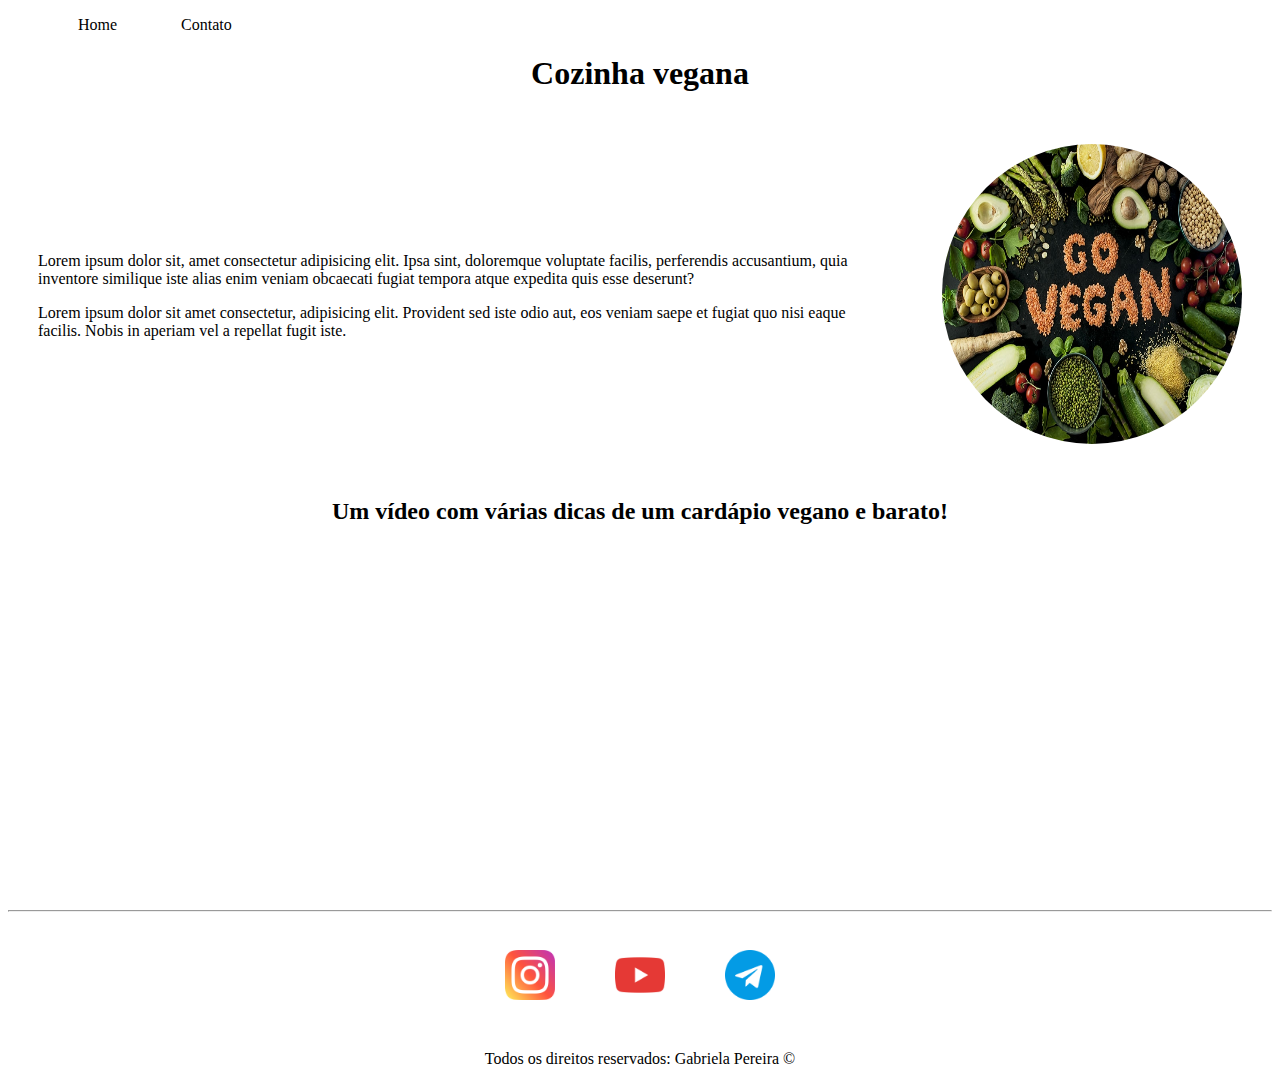
<file: index.html>
<!DOCTYPE html>
<html lang="pt-br">
<head>
    <meta charset="UTF-8">
    <meta name="viewport" content="width=device-width, initial-scale=1.0">
    <title>Cozinha vegana</title>
    <link rel="stylesheet" href="assets/css/style.css">
</head>
<body>
    <ul id="menu">
        <li>
            <a href="index.html"> Home</a>
        </li>
        <li>
            <a href="contato.html"> Contato</a>
        </li>
    </ul>
    
    <h1 class="center">Cozinha vegana</h1>
    <div class="container">
        <div class="p-30">
            <p class="justify">
                Lorem ipsum dolor sit, amet consectetur adipisicing elit. 
                Ipsa sint, doloremque voluptate facilis, perferendis accusantium, 
                quia inventore similique iste alias enim veniam obcaecati fugiat tempora atque expedita quis esse deserunt?
            </p>
    
            <p class="justify">
                Lorem ipsum dolor sit amet consectetur, 
                adipisicing elit. Provident sed iste odio aut, 
                eos veniam saepe et fugiat quo nisi eaque facilis. 
                Nobis in aperiam vel a repellat fugit iste.
            </p>
        </div>

        <div>
            <img class="br-50 wh-400 p-30" src="assets/img/foto_go_vegan.jpg" alt="Foto escrito 'go vegan'">
        </div>

    </div>


    <h2 class="center">Um vídeo com várias dicas de um cardápio vegano e barato!</h2>

    <div class="container mb-50">
        <iframe width="560" 
        height="315" 
        src="https://www.youtube.com/embed/TWzwsQW0-q8" frameborder="0" 
        allow="accelerometer; autoplay; clipboard-write; encrypted-media; gyroscope; picture-in-picture" 
        allowfullscreen>
        </iframe>
    </div>
    <hr>
    <footer>
        <div class="container">
            <a href="https://www.instagram.com/" target="_blank">
                <img class="tm-social p-30" src="assets/img/logo_instagram.png" 
                alt="Logo do Instagram">
            </a>

            <a href="https://www.youtube.com/" target="_blank">
                <img class="tm-social p-30" src="assets/img/logo_youtube.png" 
                alt="Logo do YouTube">
            </a>

            <a href="https://web.telegram.org/#/login" target="_blank">
                <img class="tm-social p-30" src="assets/img/logo_telegram.png" 
                alt="Logo do Telegram">
            </a>
            
        </div>
        
        <p class="center">
           Todos os direitos reservados: Gabriela Pereira &copy;
        </p>
    </footer>
    

</body>
</html>
</file>
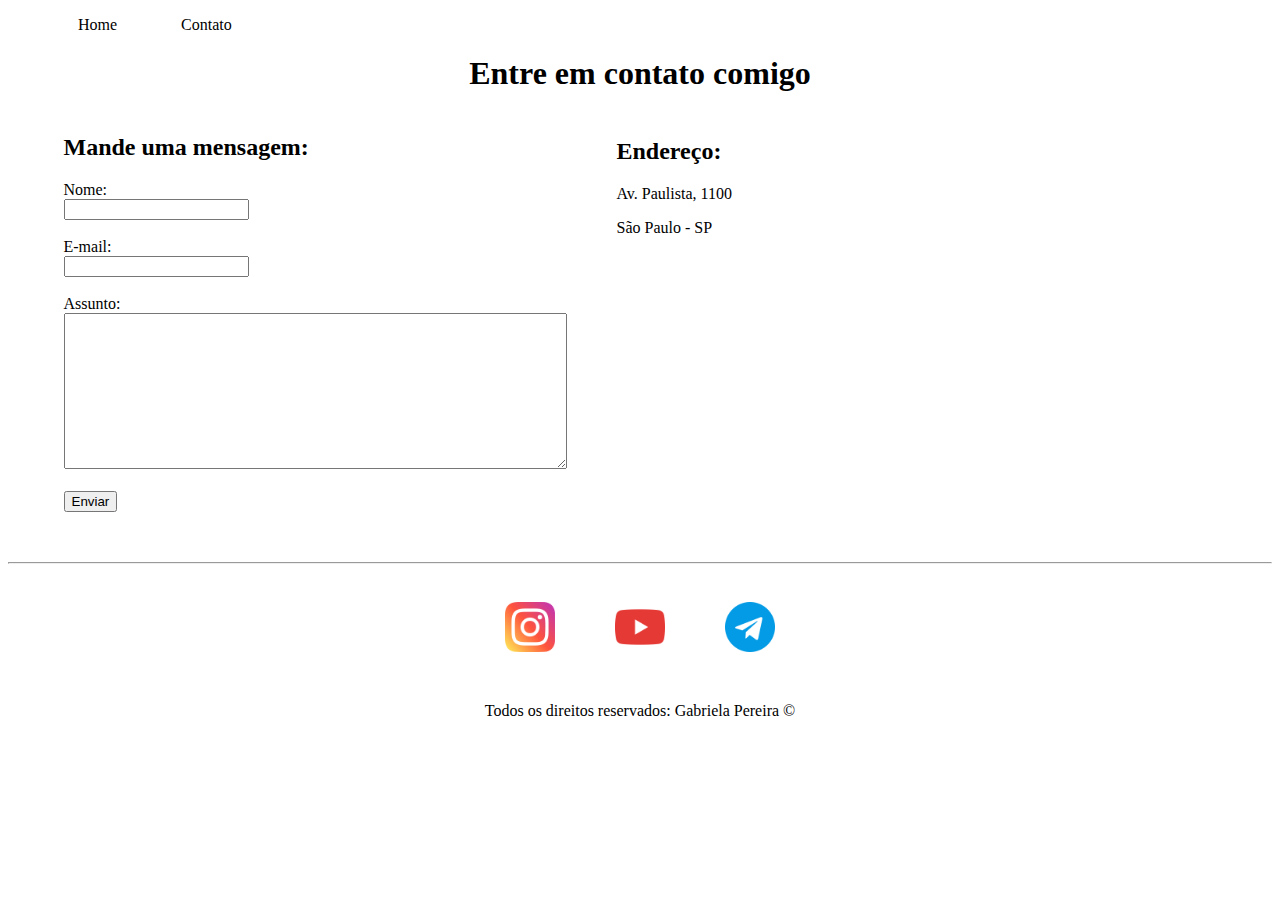
<file: contato.html>
<!DOCTYPE html>
<html lang="pt-br">
<head>
    <meta charset="UTF-8">
    <meta name="viewport" content="width=device-width, initial-scale=1.0">
    <title>Contato</title>
    <link rel="stylesheet" href="assets/css/style.css">
</head>
<body>
    <ul id="menu">
        <li>
            <a href="index.html"> Home</a>
        </li>
        <li>
            <a href="contato.html"> Contato</a>
        </li>
    </ul>

    <h1 class="center">Entre em contato comigo</h1>

    <div class="container mb-50">
        <div>
            <h2>Mande uma mensagem:</h2>
            <form>
                <label for="nome">Nome:</label> <br>
                <input type="text" id="nome">
                <br>
                <br>
                <label for="email">E-mail:</label> <br>
                <input type="email" id="email">
                <br>
                <br>
                <label for="assunto">Assunto:</label> <br>
                <textarea name="assunto" id="assunto" cols="60" rows="10"></textarea>
                <br>
                <br>
                <button>Enviar</button>
        
            </form>
        </div>

        <div class="ml-50">
            <h2>Endereço:</h2>

            <p>Av. Paulista, 1100</p>
            <p>São Paulo - SP</p>

            <iframe 
             src="https://www.google.com/maps/embed?pb=!1m18!1m12!1m3!1d3657.121475427266!2d-46.654624885022216!3d-23.564080284681527!2m3!1f0!2f0!3f0!3m2!1i1024!2i768!4f13.1!3m3!1m2!1s0x94ce59c7dc4a061d%3A0x8d224b65e65c4471!2sAv.%20Paulista%2C%201100%20-%20Bela%20Vista%2C%20S%C3%A3o%20Paulo%20-%20SP%2C%2001310-100!5e0!3m2!1spt-BR!2sbr!4v1603327250615!5m2!1spt-BR!2sbr" 
            width="600" 
            height="250" 
            frameborder="0" 
            style="border:0;" 
            allowfullscreen="" 
            aria-hidden="false" 
            tabindex="0">
            </iframe>
        </div>

    </div>

    <hr>
    <footer>
        <div class="container">
            <a href="https://www.instagram.com/" target="_blank">
                <img class="tm-social p-30" src="assets/img/logo_instagram.png" 
                alt="Logo do Instagram">
            </a>

            <a href="https://www.youtube.com/" target="_blank">
                <img class="tm-social p-30" src="assets/img/logo_youtube.png" 
                alt="Logo do YouTube">
            </a>

            <a href="https://web.telegram.org/#/login" target="_blank">
                <img class="tm-social p-30" src="assets/img/logo_telegram.png" 
                alt="Logo do Telegram">
            </a>
            
        </div>
        
        <p class="center">
           Todos os direitos reservados: Gabriela Pereira &copy;
        </p>
    </footer>


</body>
</html>
</file>
<file: assets/css/style.css>
/*Estilos da página index.html*/
.center {
    text-align: center;
}

.justyfy {
    text-align: justify;
}

.container {
    display: flex;
    flex-flow: row;
    justify-content: center;
    align-items: center;
}

#menu li {
    display: inline;
    padding: 30px;
}

#menu li a {
    text-decoration: none;
    color: black;
}

#menu li a:hover {
    color: gray
}

.p-30 {
    padding: 30px;
}

.br-50 {
    border-radius: 50%;
}

.wh-400 {
    width: 300px;
    height: 300px;
}

.tm-social {
    width: 50px;
    height: 50px;
}

.mb-50 {
    margin-bottom: 50px;
}

/*Estilos da página contato.html*/

.ml-50 {
    margin-left: 50px;
}
</file>
